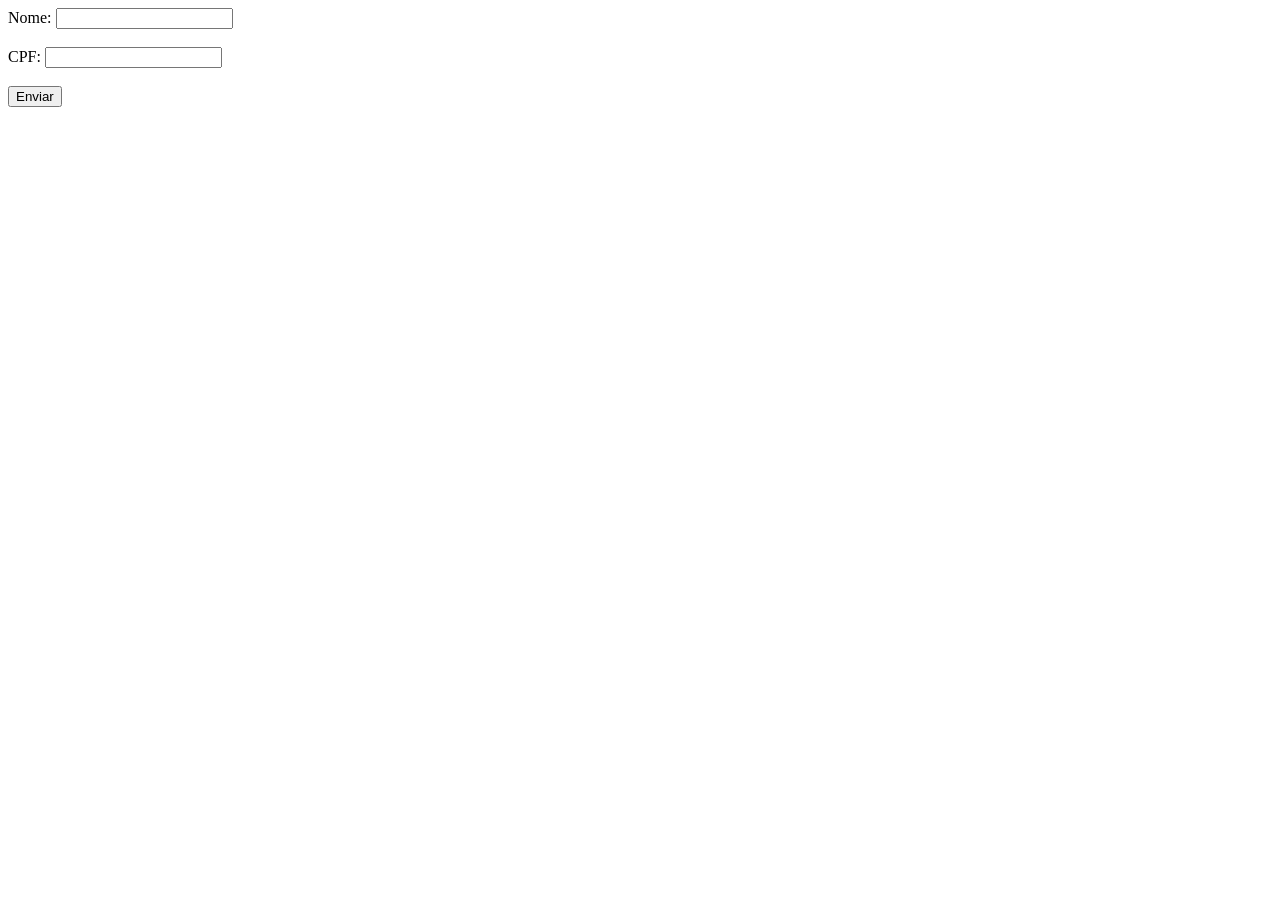
<file: form-cli.html>
<!DOCTYPE html>
<html lang="en">
<head>
    <meta charset="UTF-8">
    <meta http-equiv="X-UA-Compatible" content="IE=edge">
    <meta name="viewport" content="width=device-width, initial-scale=1.0">
    <title>formulario</title>
</head>
<body>

<form>
  <label for="nome">Nome:</label>
  <input type="text" id="nome" name="nome"><br><br>
  
  <label for="cpf">CPF:</label>
  <input type="text" id="cpf" name="cpf"><br><br>

  <input type="submit" value="Enviar">
</form>

    
</body>
</html>
</file>
